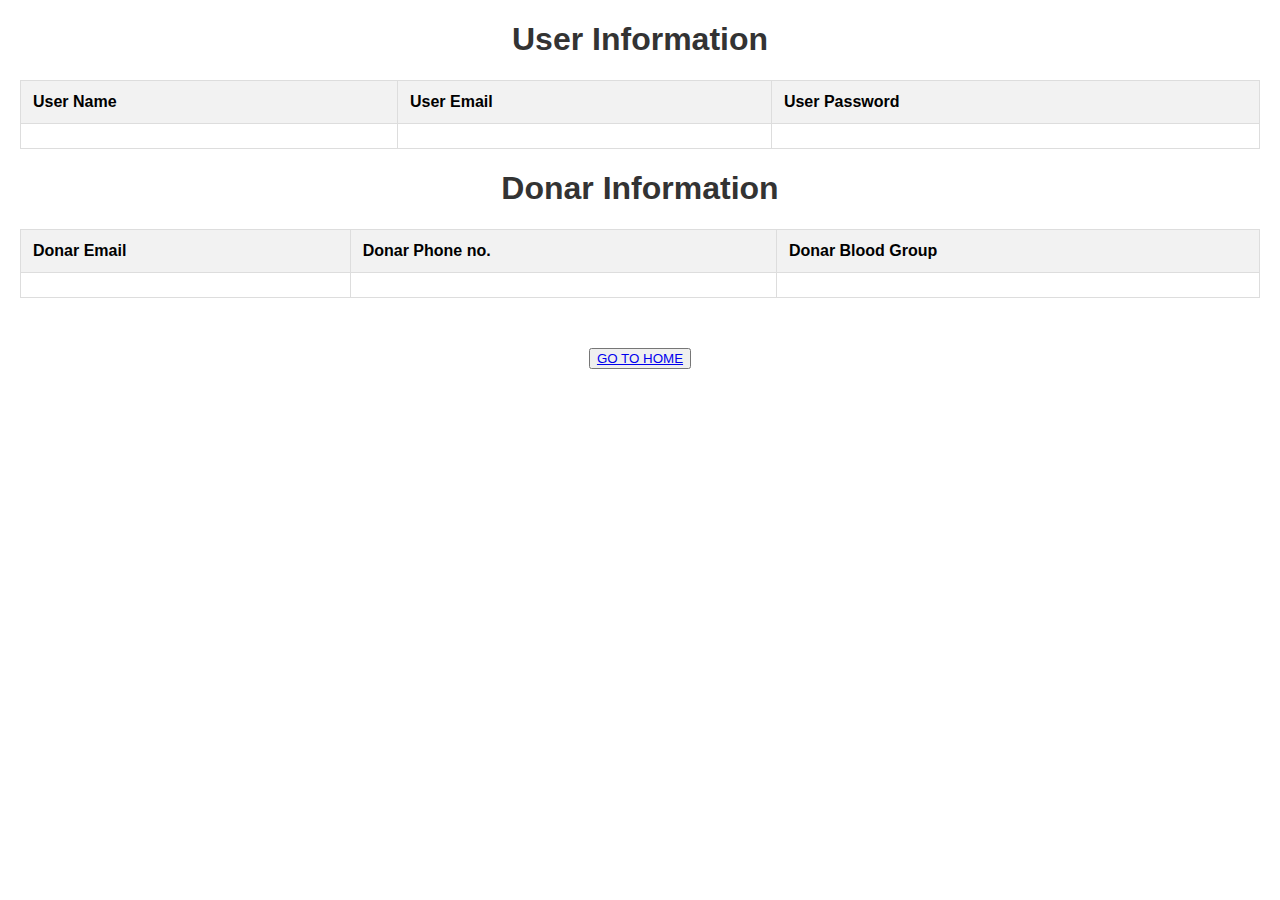
<file: AdminData.html>
<!DOCTYPE html>
<html xmlns:th="http://www.thymeleaf.org">
<head>
    <title>Admin Page</title>
    <link rel="stylesheet" href="https://cdnjs.cloudflare.com/ajax/libs/animate.css/4.1.1/animate.min.css">
    <style>
        body {
            font-family: Arial, sans-serif;
            margin: 20px;
        }

        h1 {
            color: #333;
        }

        table {
            width: 100%;
            border-collapse: collapse;
            margin-top: 20px;
        }

        th, td {
            padding: 12px;
            text-align: left;
            border: 1px solid #ddd;
        }

        th {
            background-color: #f2f2f2;
        }

        tr:hover {
            background-color: #f5f5f5;
        }


    </style>
</head>
<body>

<center><h1>User Information</h1></center>
<table border="1">
    <thead>
    <tr>
        <th>User Name</th>
        <th>User Email</th>
        <th>User Password</th>
    </tr>
    </thead>
    <tbody>
    <tr th:each="Userlogin : ${userData}" class="animate__animated animate__fadeInUp">
        <td th:text="${Userlogin.username}"></td>
        <td th:text="${Userlogin.usermail}"></td>
        <td th:text="${Userlogin.userpassword}"></td>
    </tr>
    </tbody>
</table>

<center><h1>Donar Information</h1></center>
<table border="1">
    <thead>
    <tr>
        <th>Donar Email</th>
        <th>Donar Phone no.</th>
        <th>Donar Blood Group</th>
    </tr>
    </thead>
    <tbody>
    <tr th:each="DonarForm : ${donarData}" class="animate__animated animate__fadeInUp">
        <td th:text="${DonarForm.donarEmail}"></td>
        <td th:text="${DonarForm.phoneNo}"></td>
        <td th:text="${DonarForm.boodType}"></td>
    </tr>
    </tbody>
</table>
<center><button type="button" class="btn btn-primary btn-lg" style="margin-top:50px"><a href="./index.html">GO TO HOME</a></button></center>
</body>
</html>
</file>
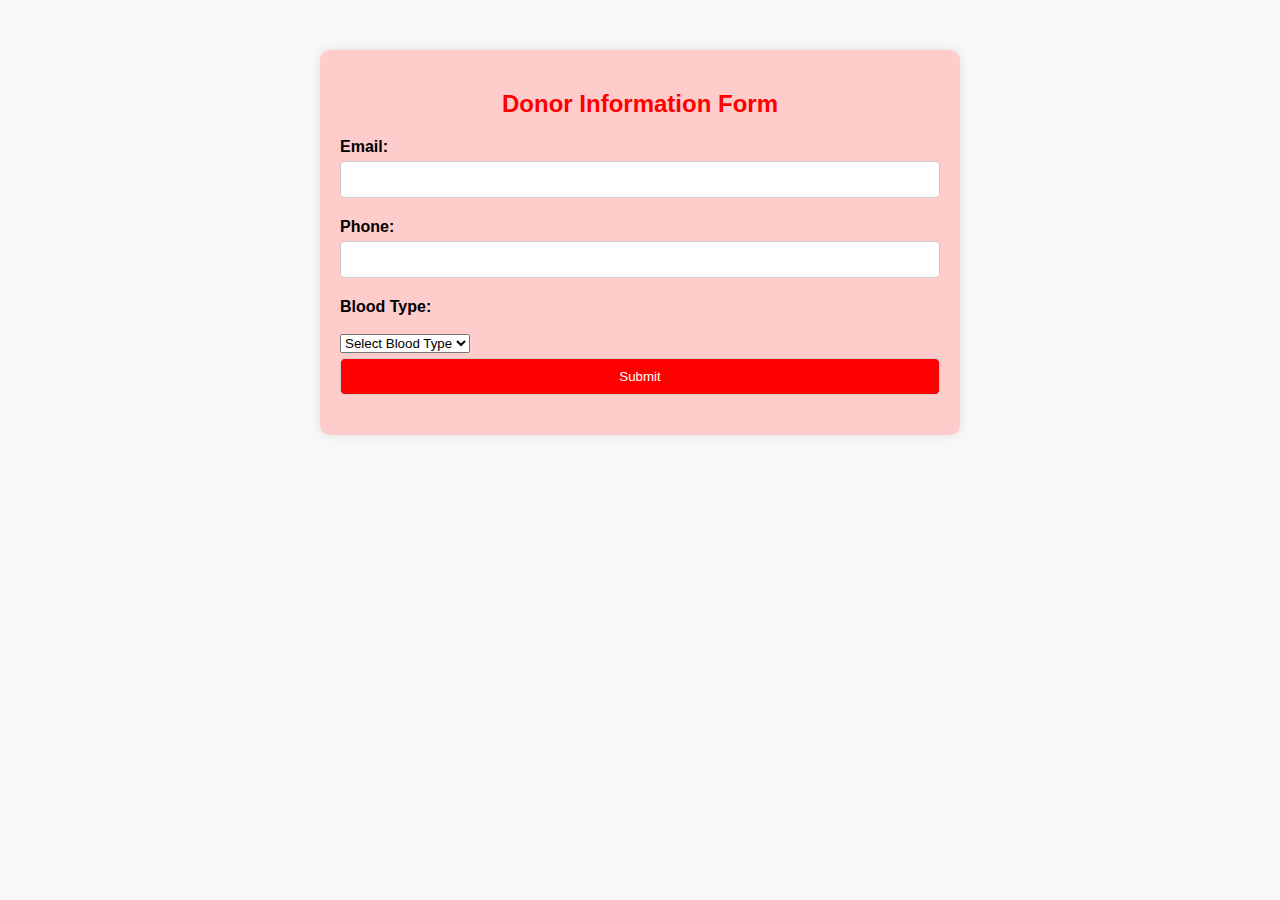
<file: DonarForm.html>
<!DOCTYPE html>
<html lang="en">
<head>
<meta charset="UTF-8">
<meta name="viewport" content="width=device-width, initial-scale=1.0">
<title>Donor Form</title>
<style>
    body {
        margin: 0;
        padding: 0;
        font-family: Arial, sans-serif;
        background-color: #f8f8f8;
    }
    .container {
        max-width: 600px;
        margin: 50px auto;
        padding: 20px;
        background-color: #ffcccc;
        border-radius: 10px;
        box-shadow: 0 0 10px rgba(0, 0, 0, 0.1);
    }
    h2 {
        color: #ff0000;
        text-align: center;
    }
    form {
        margin-top: 20px;
    }
    label {
        font-weight: bold;
    }
    input[type="text"],
    input[type="email"],
    input[type="tel"],
    input[type="submit"] {
        width: 100%;
        padding: 10px;
        margin: 5px 0 20px;
        border: 1px solid #ccc;
        border-radius: 5px;
        box-sizing: border-box;
    }
    input[type="submit"] {
        background-color: #ff0000;
        color: white;
        cursor: pointer;
    }
</style>
</head>
<body>
    <div class="container">
        <h2>Donor Information Form</h2>
        <form  th:action="@{/saveDonar}" th:object="${DonarForm}" method="post">
           

            <label for="email">Email:</label>
            <input type="email" id="email" name="donarEmail" th:field="*{donarEmail}"  required>

            <label for="phone">Phone:</label>
            <input type="tel" id="phone" name="phoneNo" th:field="*{phoneNo}"  required>

            <label for="blood-type">Blood Type:</label>
            <br>
            <br>
            <select id="blood-type" name="boodType" th:field="*{boodType}"  required>
                <option value="">Select Blood Type</option>
                <option value="A+">A+</option>
                <option value="A-">A-</option>
                <option value="B+">B+</option>
                <option value="B-">B-</option>
                <option value="AB+">AB+</option>
                <option value="AB-">AB-</option>
                <option value="O+">O+</option>
                <option value="O-">O-</option>
            </select>

            <input type="submit" value="Submit">
        </form>
    </div>
</body>
</html>
</file>
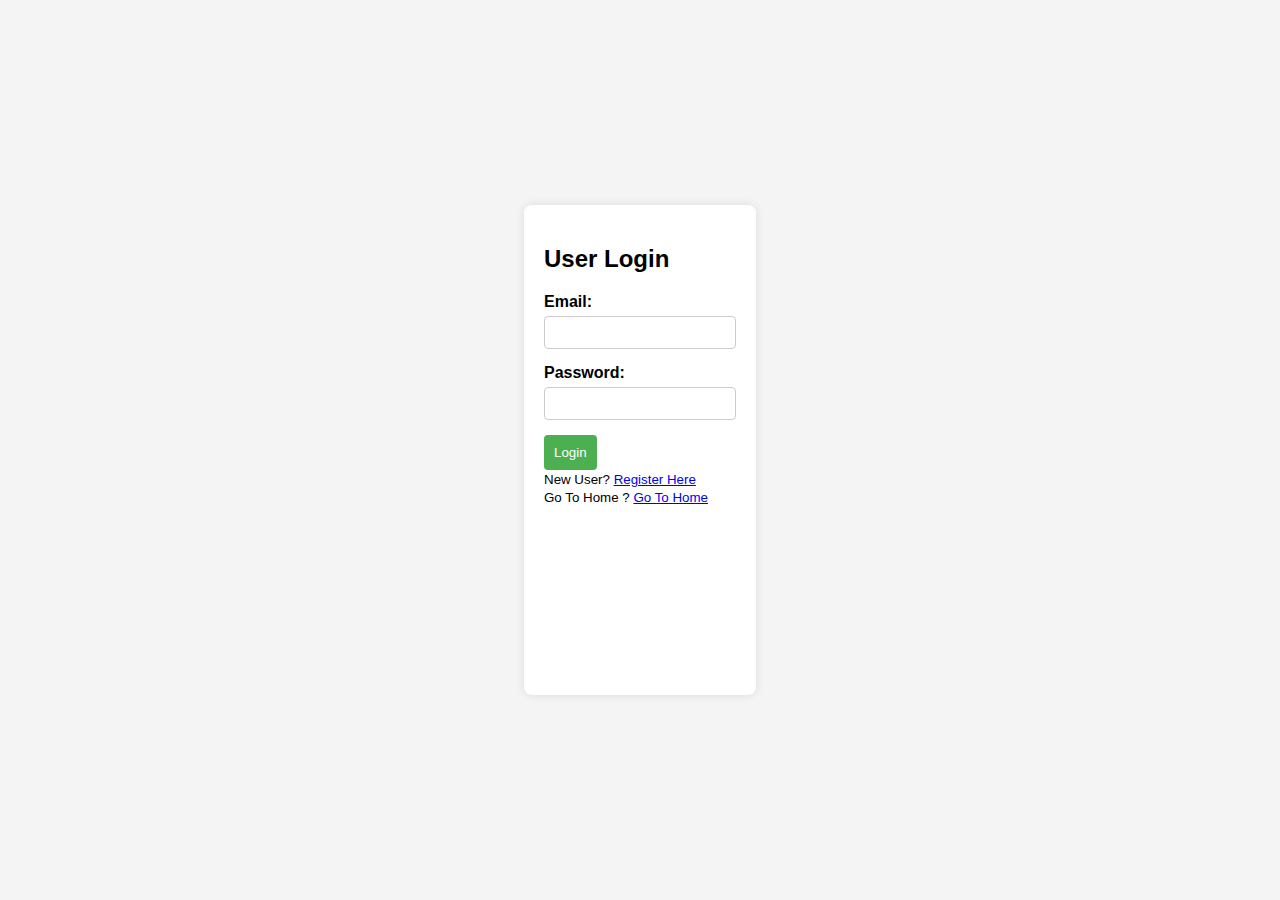
<file: login.html>
<!DOCTYPE html>
<html lang="en"  xmlns:th="http://www.thymeleaf.org">

<head>
    <meta charset="UTF-8">
    <meta name="viewport" content="width=device-width, initial-scale=1.0">
    <title>User Login</title>
<style>

        body {
            font-family: Arial, sans-serif;
            background-color: #f4f4f4;
            margin: 0;
            display: flex;
            align-items: center;
            justify-content: center;
            height: 100vh;
        }

        .login-container {
            background-color: #fff;
            padding: 20px;
            border-radius: 8px;
            box-shadow: 0 0 10px rgba(0, 0, 0, 0.1);
            height: 50%;
            width: 15%;
        }

        .form-group {
            margin-bottom: 15px;
        }

        label {
            display: block;
            font-weight: bold;
            margin-bottom: 5px;
        }

        input {
            width: 100%;
            padding: 8px;
            box-sizing: border-box;
            border: 1px solid #ccc;
            border-radius: 4px;
        }

        button {
            background-color: #4caf50;
            color: #fff;
            padding: 10px;
            border: none;
            border-radius: 4px;
            cursor: pointer;
        }

        button:hover {
            background-color: #45a049;
        }
    
</style>
</head>

<body>
    <div class="login-container" >
        <h2>User Login</h2>
         <form  th:action="@{/login}" th:object="${Userlogin}" method="post">

            <div class="form-group">
                <label for="usermail">Email:</label>
                <input type="text" id="usermail" name="usermail"    required>
            </div>
            <div class="form-group">
                <label for="password">Password:</label>
                <input type="password" id="password" name="userpassword"   required>
            </div>
            <button type="submit">Login</button>
          </form>

        <small (click)="gotoregistration()">New User? <a href="./Register.html">Register Here</a></small><br>
        <small >Go To Home ? <a href="./index.html">Go To Home</a></small>
    <!-- Display error message -->
         <div th:if="${error}" class="error-message" style="color: red;">
            <p th:text="${error}"></p>
        </div>
  
    </div>
</body>

</html>
</file>
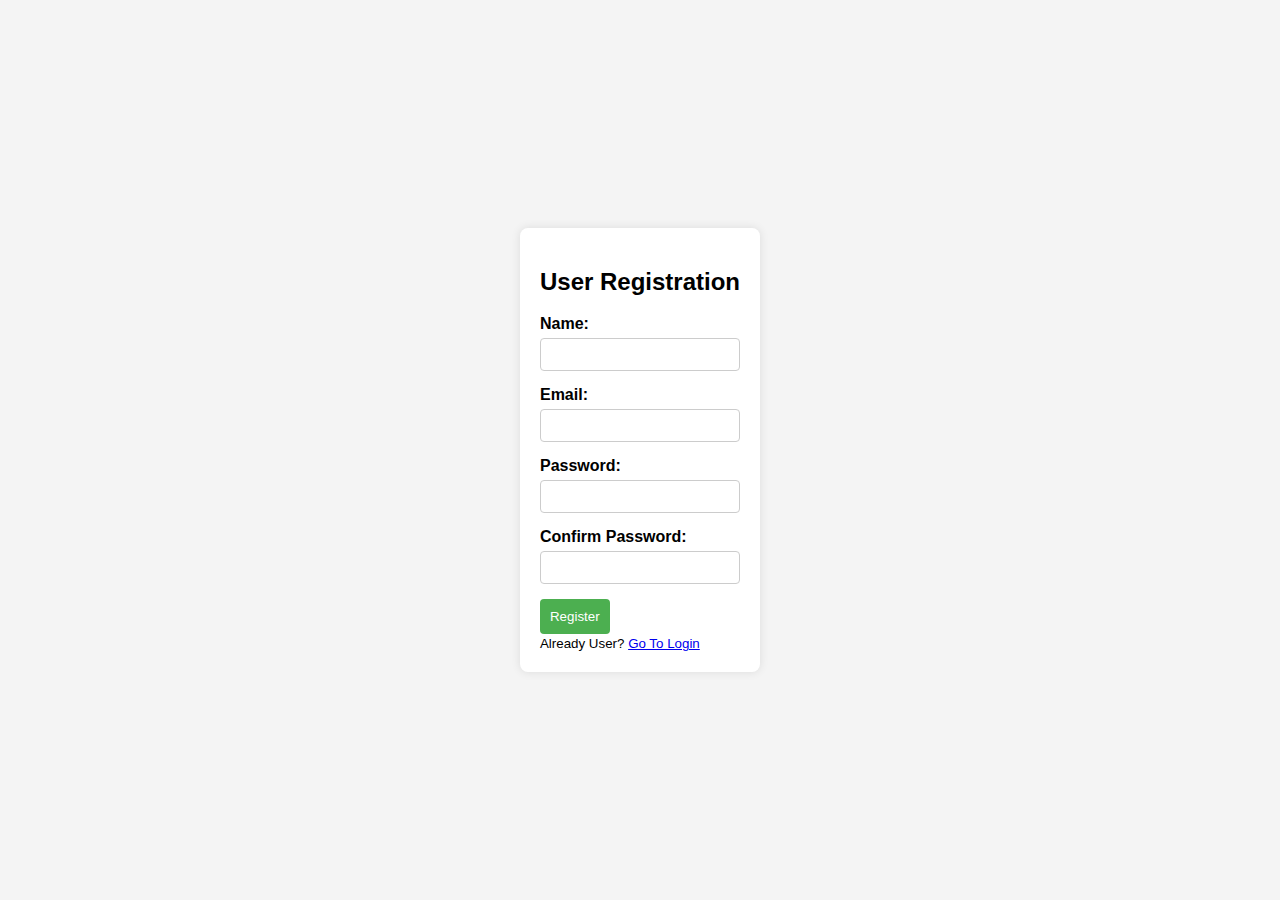
<file: Register.html>
<!DOCTYPE html>
<html lang="en" xmlns:th="http://www.thymeleaf.org">
<head>
    <meta charset="UTF-8">
    <meta name="viewport" content="width=device-width, initial-scale=1.0">
    <title>User Registration</title>
   <link rel="stylesheet" href="./header.css">
   
 <style>
	 
	 
	
	 
	 
	 
	 

body {
    font-family: Arial, sans-serif;
    background-color: #f4f4f4;
    margin: 0;
    display: flex;
    align-items: center;
    justify-content: center;
    height: 100vh;
}

.register-container {
    background-color: #fff;
    padding: 20px;
    border-radius: 8px;
    box-shadow: 0 0 10px rgba(0, 0, 0, 0.1);
}

.form-group {
    margin-bottom: 15px;
}

label {
    display: block;
    font-weight: bold;
    margin-bottom: 5px;
}

input {
    width: 100%;
    padding: 8px;
    box-sizing: border-box;
    border: 1px solid #ccc;
    border-radius: 4px;
}

button {
    background-color: #4caf50;
    color: #fff;
    padding: 10px;
    border: none;
    border-radius: 4px;
    cursor: pointer;
}

button:hover {
    background-color: #45a049;
}

</style>
</head>
<body>
	
	
	
    <div class="register-container">
        <h2>User Registration</h2>
        <form th:action="@{/register}" th:object="${Userlogin}" method="post">

            <div class="form-group">
                <label for="name">Name:</label>
                <input type="text" id="name" name="name"  th:field="*{username}" required>
            </div>
            <div class="form-group">
                <label for="email">Email:</label>
                <input type="email" id="email" name="email" th:field="*{usermail}"  required>
            </div>
            <div class="form-group">
                <label for="password">Password:</label>
                <input type="password" id="password" name="password" th:field="*{userpassword}"  required>
            </div>
            <div class="form-group">
                <label for="confirm-password">Confirm Password:</label>
                <input type="password" id="confirm-password" name="confirm-password" required>
            </div>
            <button type="submit">Register</button>
        </form>
        <small (click)="gotoregistration()">Already User? <a href="login.html"> Go To Login</a></small>
    </div>
</body>
</html>
</file>
<file: header.css>
@charset "ISO-8859-1";

body {
    font-family: Arial, sans-serif;
    margin: 0;
    padding: 0;
}

header {
    background-color: #f0f0f0;
    padding: 20px;
}

h1 {
    margin: 0;
}

nav ul {
    list-style-type: none;
    padding: 0;
}

nav ul li {
    display: inline;
    margin-right: 20px;
}

nav ul li a {
    text-decoration: none;
    color: #333;
}

#banner {
    background-color: #007bff;
    color: #fff;
    text-align: center;
    padding: 100px 0;
}

#features {
    display: flex;
    justify-content: center;
    align-items: center;
    padding: 50px 0;
}

.feature {
    flex: 1;
    text-align: center;
    margin: 0 20px;
}

.feature h3 {
    color: #007bff;
}

.feature p {
    color: #666;
}

.feature a {
    display: inline-block;
    margin-top: 20px;
    background-color: #007bff;
    color: #fff;
    padding: 10px 20px;
    border-radius: 5px;
    text-decoration: none;
}

footer {
    background-color: #f08686;
    text-align: center;
    padding: 20px 0;
}
</file>
